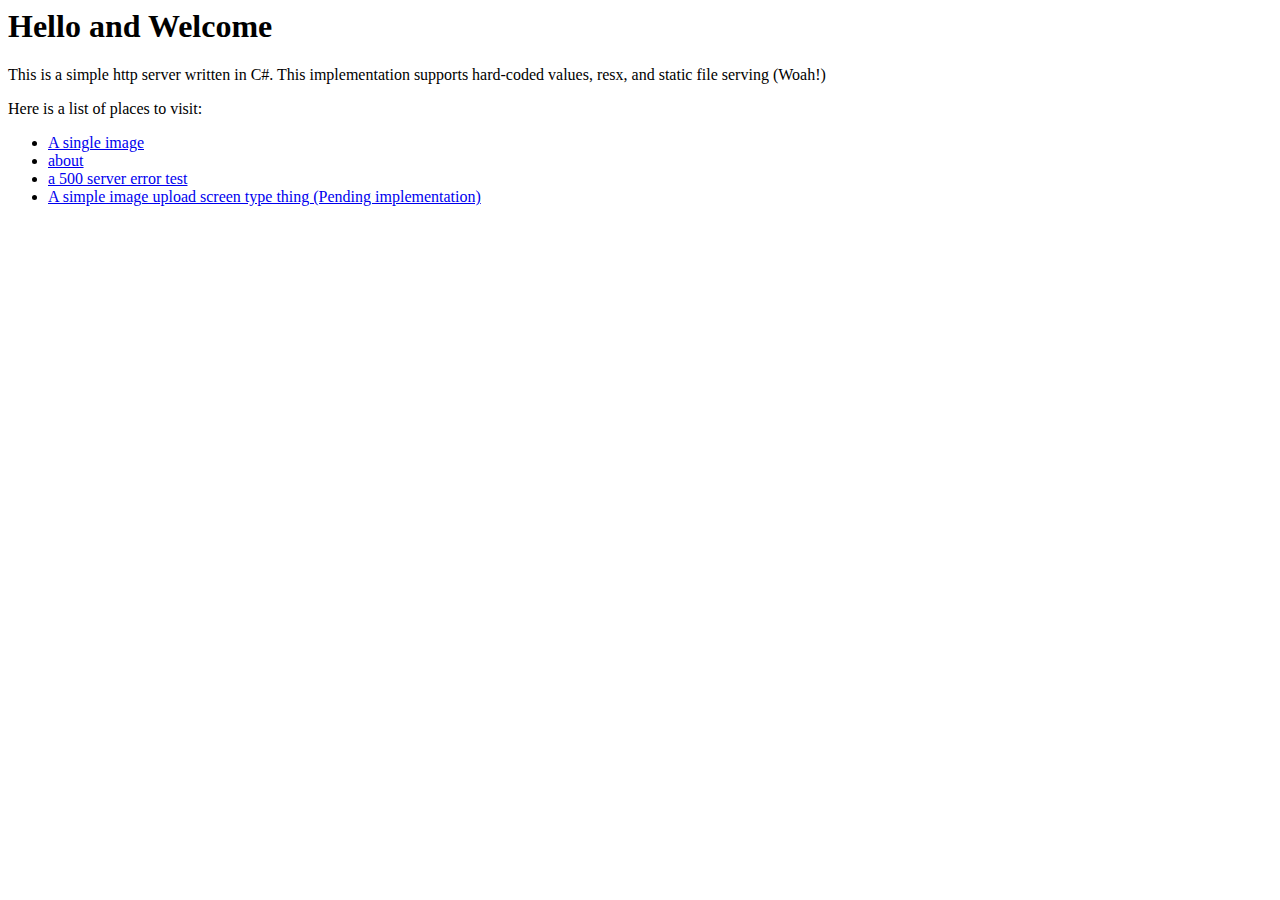
<file: QuickServerDemo/Resources/index.html>
<html>
	<head>
		<title>QuickServer Demo</title>
	</head>
	<body>
		<h1>Hello and Welcome</h1>
		
		<p>This is a simple http server written in C#. This implementation supports hard-coded values, resx, and static file serving (Woah!)</p>
		<p>Here is a list of places to visit:</p>
		<ul>
			<li><a href="/splash">A single image</a></li>
			<li><a href="/about">about</a></li>
			<li><a href="/err">a 500 server error test</a></li>
			<li><a href="/upload">A simple image upload screen type thing (Pending implementation)</a></li>
		</ul>
	</body>
</html>
</file>
